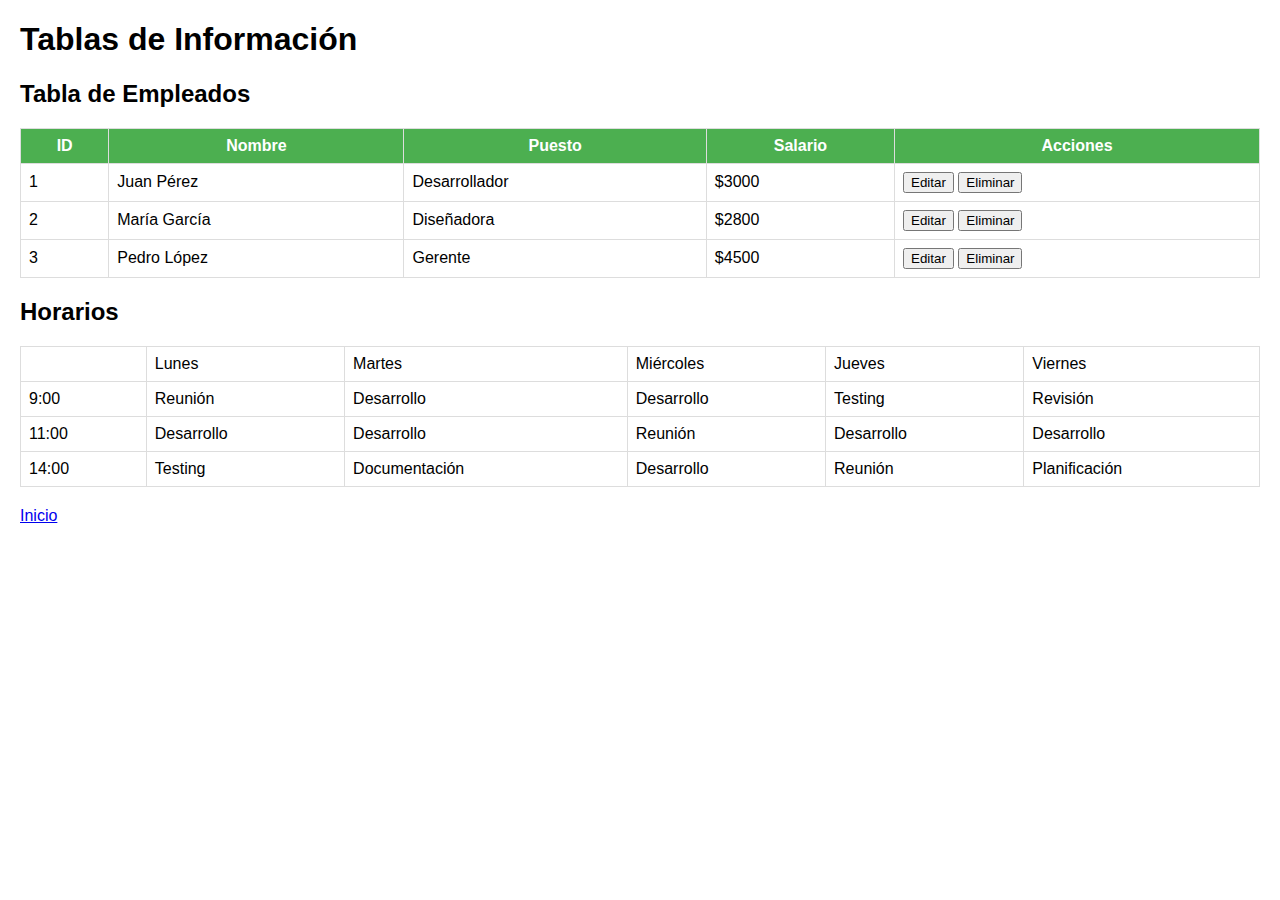
<file: data-table.html>
<!DOCTYPE html>
<html>
<head>
    <title>Tablas de Datos</title>
    <style>
        body { font-family: Arial; margin: 20px; }
        table { border-collapse: collapse; margin: 20px 0; width: 100%; }
        td, th { border: 1px solid #ddd; padding: 8px; }
        th { background-color: #4CAF50; color: white; }
        tr:hover { background-color: #f5f5f5; }
    </style>
</head>
<body>
    <h1>Tablas de Información</h1>
    
    <h2>Tabla de Empleados</h2>
    <table>
        <tr>
            <th>ID</th>
            <th>Nombre</th>
            <th>Puesto</th>
            <th>Salario</th>
            <th>Acciones</th>
        </tr>
        <tr>
            <td>1</td>
            <td>Juan Pérez</td>
            <td>Desarrollador</td>
            <td>$3000</td>
            <td><button>Editar</button> <button>Eliminar</button></td>
        </tr>
        <tr>
            <td>2</td>
            <td>María García</td>
            <td>Diseñadora</td>
            <td>$2800</td>
            <td><button>Editar</button> <button>Eliminar</button></td>
        </tr>
        <tr>
            <td>3</td>
            <td>Pedro López</td>
            <td>Gerente</td>
            <td>$4500</td>
            <td><button>Editar</button> <button>Eliminar</button></td>
        </tr>
    </table>
    
    <h2>Horarios</h2>
    <table>
        <tr>
            <td></td>
            <td>Lunes</td>
            <td>Martes</td>
            <td>Miércoles</td>
            <td>Jueves</td>
            <td>Viernes</td>
        </tr>
        <tr>
            <td>9:00</td>
            <td>Reunión</td>
            <td>Desarrollo</td>
            <td>Desarrollo</td>
            <td>Testing</td>
            <td>Revisión</td>
        </tr>
        <tr>
            <td>11:00</td>
            <td>Desarrollo</td>
            <td>Desarrollo</td>
            <td>Reunión</td>
            <td>Desarrollo</td>
            <td>Desarrollo</td>
        </tr>
        <tr>
            <td>14:00</td>
            <td>Testing</td>
            <td>Documentación</td>
            <td>Desarrollo</td>
            <td>Reunión</td>
            <td>Planificación</td>
        </tr>
    </table>
    
    <div>
        <a href="index.html">Inicio</a>
    </div>
</body>
</html>
</file>
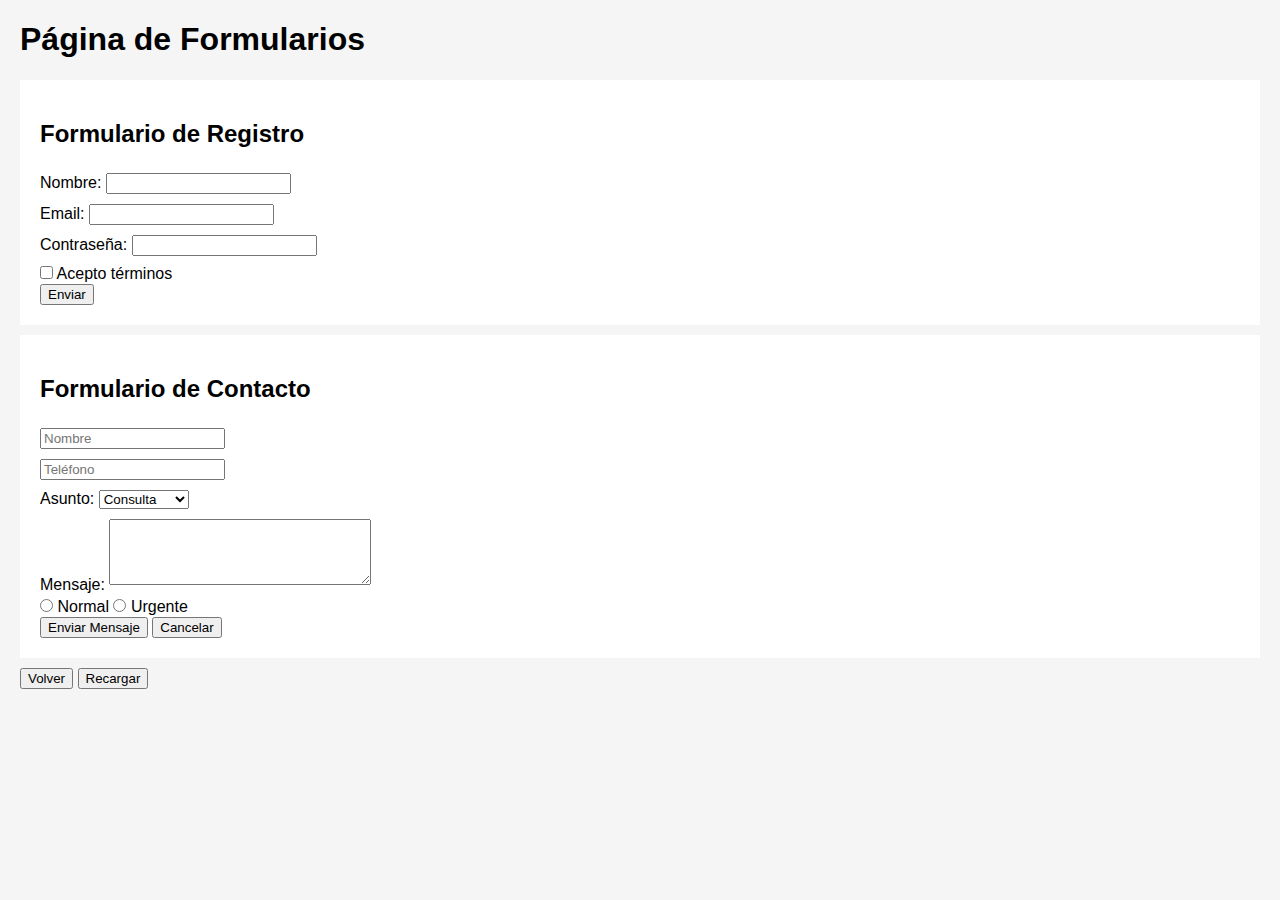
<file: form-page.html>
<!DOCTYPE html>
<html>
<head>
    <title>Formularios</title>
    <style>
        body { font-family: Arial; margin: 20px; background-color: #f5f5f5; }
        .form-container { background: white; padding: 20px; margin: 10px 0; }
        input, select, textarea { margin: 5px 0; }
    </style>
</head>
<body>
    <h1>Página de Formularios</h1>
    
    <div class="form-container">
        <h2>Formulario de Registro</h2>
        <form>
            <div>
                Nombre: <input type="text">
            </div>
            <div>
                Email: <input type="text">
            </div>
            <div>
                Contraseña: <input type="password">
            </div>
            <div>
                <input type="checkbox"> Acepto términos
            </div>
            <button type="submit">Enviar</button>
        </form>
    </div>
    
    <div class="form-container">
        <h2>Formulario de Contacto</h2>
        <form>
            <div>
                <input type="text" placeholder="Nombre">
            </div>
            <div>
                <input type="text" placeholder="Teléfono">
            </div>
            <div>
                Asunto:
                <select>
                    <option>Consulta</option>
                    <option>Reclamo</option>
                    <option>Sugerencia</option>
                </select>
            </div>
            <div>
                Mensaje:
                <textarea rows="4" cols="30"></textarea>
            </div>
            <div>
                <input type="radio" name="urgencia"> Normal
                <input type="radio" name="urgencia"> Urgente
            </div>
            <button>Enviar Mensaje</button>
            <button type="button">Cancelar</button>
        </form>
    </div>
    
    <div>
        <button onclick="history.back()">Volver</button>
        <button onclick="location.reload()">Recargar</button>
    </div>
</body>
</html>
</file>
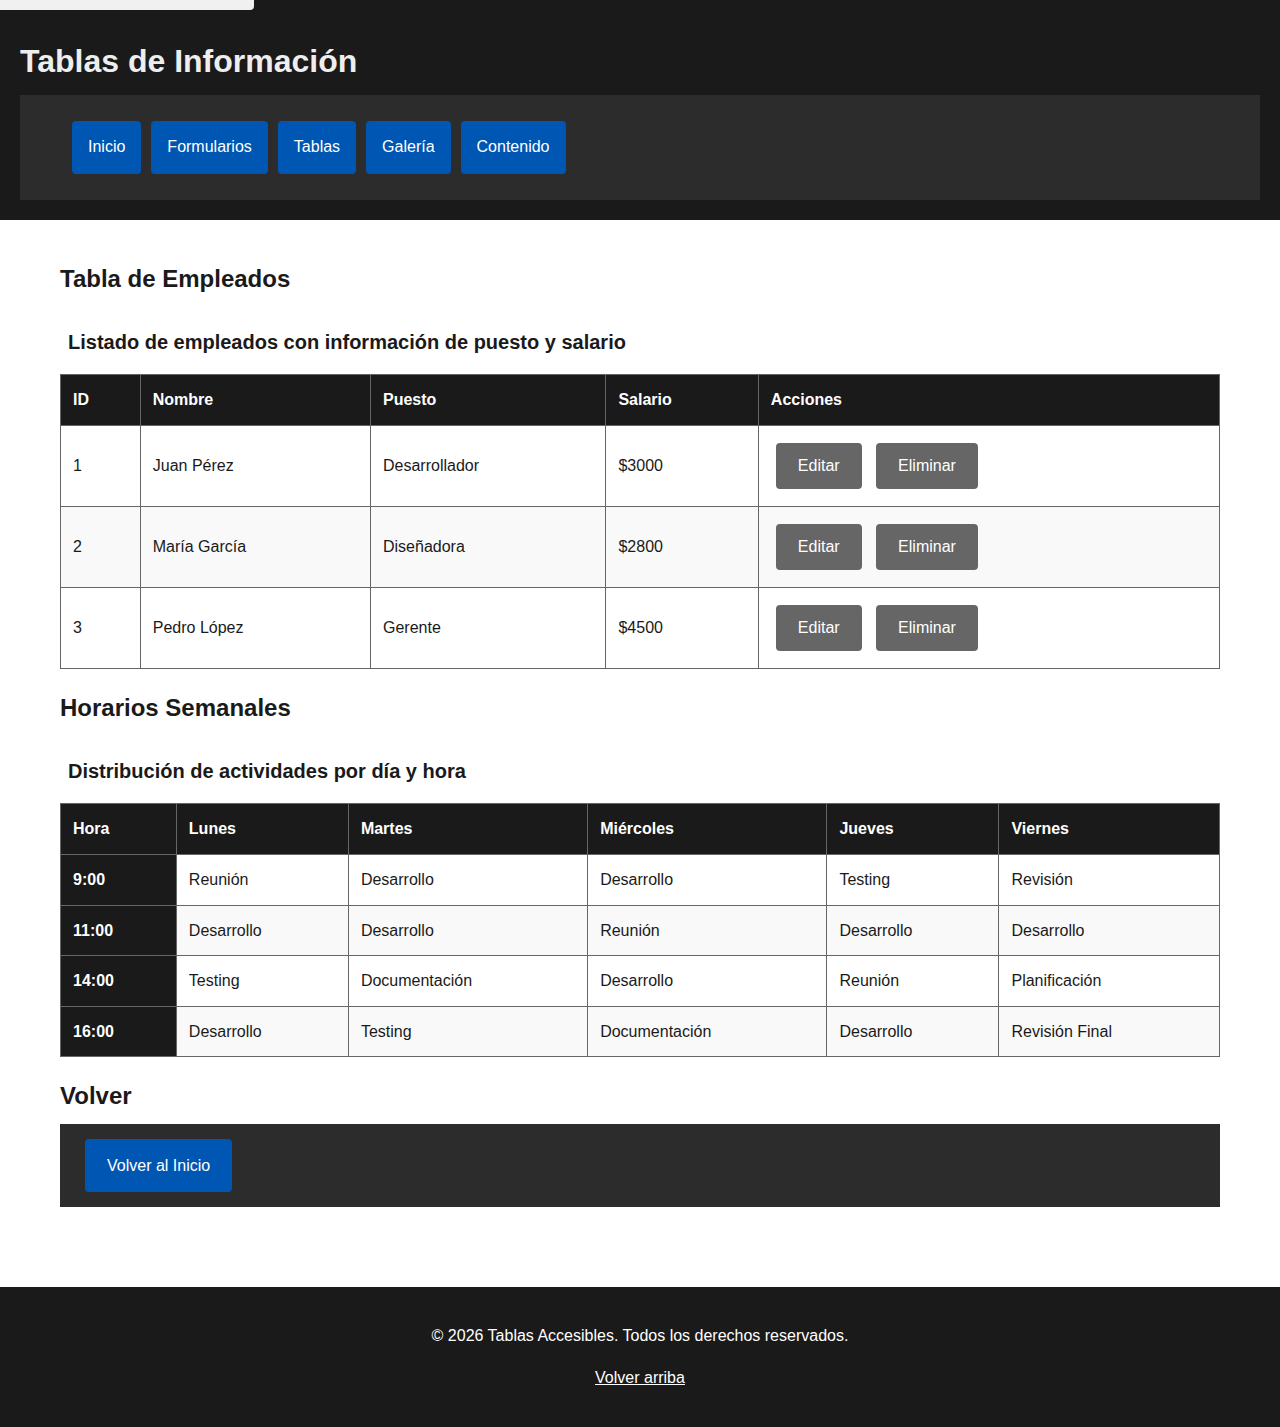
<file: corregido/data-table.html>
<!DOCTYPE html>
<html lang="es">
<head>
    <meta charset="UTF-8">
    <meta name="viewport" content="width=device-width, initial-scale=1.0">
    <title>Tablas de Datos - Información Accesible</title>
    <link rel="stylesheet" href="styles.css">
</head>
<body>
    <!-- Enlace de saltar al contenido principal -->
    <a href="#main-content" class="skip-link">Saltar al contenido principal</a>
    
    <!-- Encabezado del sitio -->
    <header>
        <h1>Tablas de Información</h1>
        
        <!-- Navegación principal -->
        <nav aria-label="Navegación principal">
            <ul>
                <li><a href="index.html">Inicio</a></li>
                <li><a href="form-page.html">Formularios</a></li>
                <li><a href="data-table.html" aria-current="page">Tablas</a></li>
                <li><a href="gallery.html">Galería</a></li>
                <li><a href="content.html">Contenido</a></li>
            </ul>
        </nav>
    </header>
    
    <!-- Contenido principal -->
    <main id="main-content">
        <!-- Tabla de empleados -->
        <section>
            <h2>Tabla de Empleados</h2>
            <table>
                <caption>Listado de empleados con información de puesto y salario</caption>
                <thead>
                    <tr>
                        <th scope="col">ID</th>
                        <th scope="col">Nombre</th>
                        <th scope="col">Puesto</th>
                        <th scope="col">Salario</th>
                        <th scope="col">Acciones</th>
                    </tr>
                </thead>
                <tbody>
                    <tr>
                        <td>1</td>
                        <td>Juan Pérez</td>
                        <td>Desarrollador</td>
                        <td>$3000</td>
                        <td>
                            <button type="button" aria-label="Editar empleado Juan Pérez">Editar</button>
                            <button type="button" class="secondary" aria-label="Eliminar empleado Juan Pérez">Eliminar</button>
                        </td>
                    </tr>
                    <tr>
                        <td>2</td>
                        <td>María García</td>
                        <td>Diseñadora</td>
                        <td>$2800</td>
                        <td>
                            <button type="button" aria-label="Editar empleado María García">Editar</button>
                            <button type="button" class="secondary" aria-label="Eliminar empleado María García">Eliminar</button>
                        </td>
                    </tr>
                    <tr>
                        <td>3</td>
                        <td>Pedro López</td>
                        <td>Gerente</td>
                        <td>$4500</td>
                        <td>
                            <button type="button" aria-label="Editar empleado Pedro López">Editar</button>
                            <button type="button" class="secondary" aria-label="Eliminar empleado Pedro López">Eliminar</button>
                        </td>
                    </tr>
                </tbody>
            </table>
        </section>
        
        <!-- Tabla de horarios -->
        <section>
            <h2>Horarios Semanales</h2>
            <table>
                <caption>Distribución de actividades por día y hora</caption>
                <thead>
                    <tr>
                        <th scope="col">Hora</th>
                        <th scope="col">Lunes</th>
                        <th scope="col">Martes</th>
                        <th scope="col">Miércoles</th>
                        <th scope="col">Jueves</th>
                        <th scope="col">Viernes</th>
                    </tr>
                </thead>
                <tbody>
                    <tr>
                        <th scope="row">9:00</th>
                        <td>Reunión</td>
                        <td>Desarrollo</td>
                        <td>Desarrollo</td>
                        <td>Testing</td>
                        <td>Revisión</td>
                    </tr>
                    <tr>
                        <th scope="row">11:00</th>
                        <td>Desarrollo</td>
                        <td>Desarrollo</td>
                        <td>Reunión</td>
                        <td>Desarrollo</td>
                        <td>Desarrollo</td>
                    </tr>
                    <tr>
                        <th scope="row">14:00</th>
                        <td>Testing</td>
                        <td>Documentación</td>
                        <td>Desarrollo</td>
                        <td>Reunión</td>
                        <td>Planificación</td>
                    </tr>
                    <tr>
                        <th scope="row">16:00</th>
                        <td>Desarrollo</td>
                        <td>Testing</td>
                        <td>Documentación</td>
                        <td>Desarrollo</td>
                        <td>Revisión Final</td>
                    </tr>
                </tbody>
            </table>
        </section>
        
        <!-- Navegación -->
        <section>
            <h2>Volver</h2>
            <nav aria-label="Navegación de retorno">
                <a href="index.html" class="button">Volver al Inicio</a>
            </nav>
        </section>
    </main>
    
    <!-- Pie de página -->
    <footer>
        <p>&copy; 2026 Tablas Accesibles. Todos los derechos reservados.</p>
        <p><a href="#main-content">Volver arriba</a></p>
    </footer>
</body>
</html>
</file>
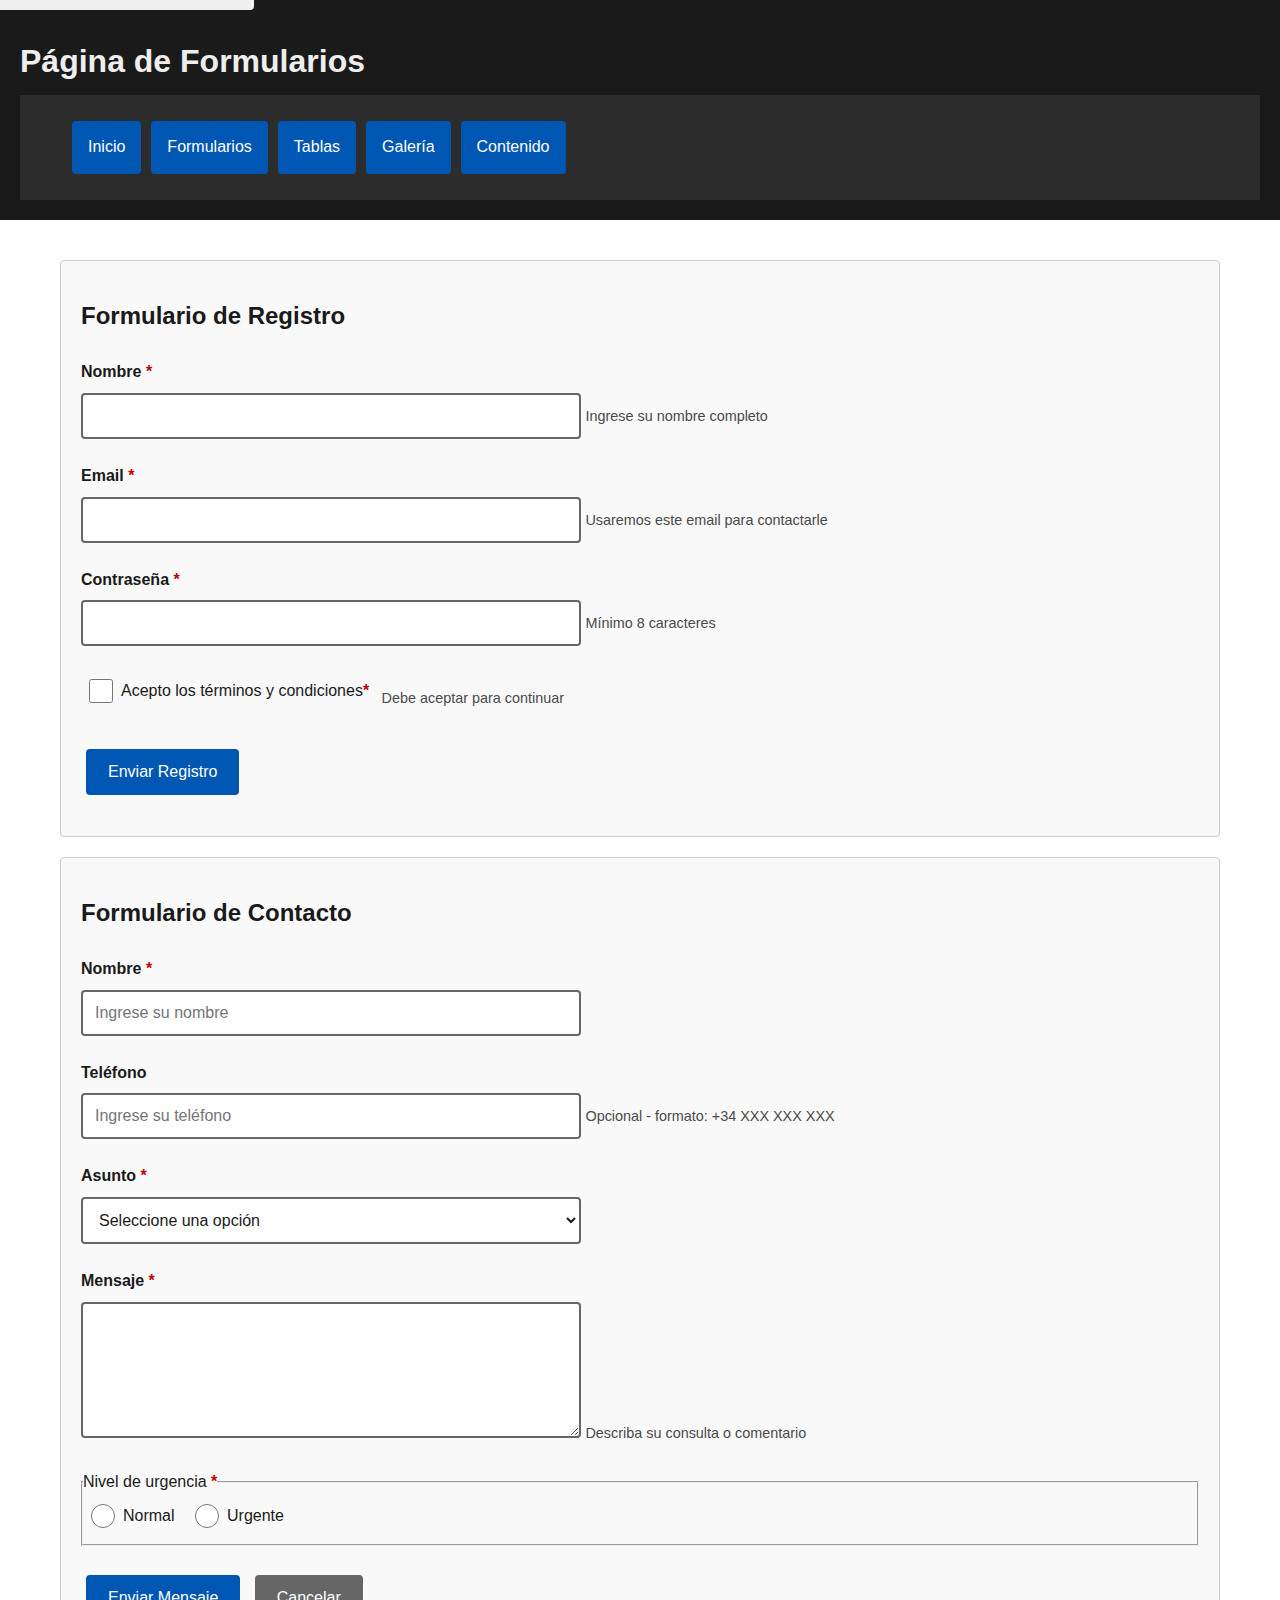
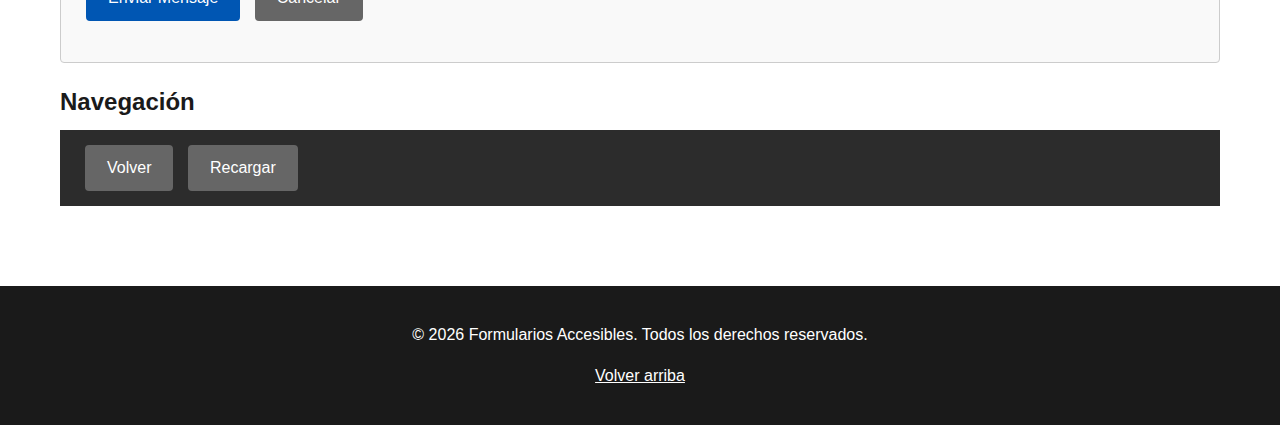
<file: corregido/form-page.html>
<!DOCTYPE html>
<html lang="es">
<head>
    <meta charset="UTF-8">
    <meta name="viewport" content="width=device-width, initial-scale=1.0">
    <title>Formularios - Ejemplos Accesibles</title>
    <link rel="stylesheet" href="styles.css">
</head>
<body>
    <!-- Enlace de saltar al contenido principal -->
    <a href="#main-content" class="skip-link">Saltar al contenido principal</a>
    
    <!-- Encabezado del sitio -->
    <header>
        <h1>Página de Formularios</h1>
        
        <!-- Navegación principal -->
        <nav aria-label="Navegación principal">
            <ul>
                <li><a href="index.html">Inicio</a></li>
                <li><a href="form-page.html" aria-current="page">Formularios</a></li>
                <li><a href="data-table.html">Tablas</a></li>
                <li><a href="gallery.html">Galería</a></li>
                <li><a href="content.html">Contenido</a></li>
            </ul>
        </nav>
    </header>
    
    <!-- Contenido principal -->
    <main id="main-content">
        <!-- Formulario de Registro -->
        <section class="form-container">
            <h2>Formulario de Registro</h2>
            <form action="#" method="post" novalidate>
                <div class="form-group">
                    <label for="reg-name">
                        Nombre <span class="required" aria-label="obligatorio">*</span>
                    </label>
                    <input 
                        type="text" 
                        id="reg-name" 
                        name="name" 
                        required 
                        aria-required="true"
                        aria-describedby="reg-name-help">
                    <span id="reg-name-help" class="form-help">Ingrese su nombre completo</span>
                </div>
                
                <div class="form-group">
                    <label for="reg-email">
                        Email <span class="required" aria-label="obligatorio">*</span>
                    </label>
                    <input 
                        type="email" 
                        id="reg-email" 
                        name="email" 
                        required 
                        aria-required="true"
                        aria-describedby="reg-email-help">
                    <span id="reg-email-help" class="form-help">Usaremos este email para contactarle</span>
                </div>
                
                <div class="form-group">
                    <label for="reg-password">
                        Contraseña <span class="required" aria-label="obligatorio">*</span>
                    </label>
                    <input 
                        type="password" 
                        id="reg-password" 
                        name="password" 
                        required 
                        aria-required="true"
                        aria-describedby="reg-password-help">
                    <span id="reg-password-help" class="form-help">Mínimo 8 caracteres</span>
                </div>
                
                <div class="form-group">
                    <label class="checkbox-label">
                        <input 
                            type="checkbox" 
                            id="reg-terms" 
                            name="terms" 
                            required
                            aria-required="true"
                            aria-describedby="reg-terms-help">
                        Acepto los términos y condiciones <span class="required" aria-label="obligatorio">*</span>
                    </label>
                    <span id="reg-terms-help" class="form-help">Debe aceptar para continuar</span>
                </div>
                
                <button type="submit">Enviar Registro</button>
            </form>
        </section>
        
        <!-- Formulario de Contacto -->
        <section class="form-container">
            <h2>Formulario de Contacto</h2>
            <form action="#" method="post" novalidate>
                <div class="form-group">
                    <label for="contact-name">
                        Nombre <span class="required" aria-label="obligatorio">*</span>
                    </label>
                    <input 
                        type="text" 
                        id="contact-name" 
                        name="name" 
                        placeholder="Ingrese su nombre"
                        required 
                        aria-required="true">
                </div>
                
                <div class="form-group">
                    <label for="contact-phone">
                        Teléfono
                    </label>
                    <input 
                        type="tel" 
                        id="contact-phone" 
                        name="phone" 
                        placeholder="Ingrese su teléfono"
                        aria-describedby="contact-phone-help">
                    <span id="contact-phone-help" class="form-help">Opcional - formato: +34 XXX XXX XXX</span>
                </div>
                
                <div class="form-group">
                    <label for="contact-subject">
                        Asunto <span class="required" aria-label="obligatorio">*</span>
                    </label>
                    <select 
                        id="contact-subject" 
                        name="subject" 
                        required 
                        aria-required="true">
                        <option value="">Seleccione una opción</option>
                        <option value="consulta">Consulta</option>
                        <option value="reclamo">Reclamo</option>
                        <option value="sugerencia">Sugerencia</option>
                    </select>
                </div>
                
                <div class="form-group">
                    <label for="contact-message">
                        Mensaje <span class="required" aria-label="obligatorio">*</span>
                    </label>
                    <textarea 
                        id="contact-message" 
                        name="message" 
                        rows="6" 
                        required 
                        aria-required="true"
                        aria-describedby="contact-message-help"></textarea>
                    <span id="contact-message-help" class="form-help">Describa su consulta o comentario</span>
                </div>
                
                <fieldset class="form-group">
                    <legend>Nivel de urgencia <span class="required" aria-label="obligatorio">*</span></legend>
                    <label class="radio-label">
                        <input 
                            type="radio" 
                            id="urgency-normal" 
                            name="urgency" 
                            value="normal" 
                            required
                            aria-required="true">
                        Normal
                    </label>
                    <label class="radio-label">
                        <input 
                            type="radio" 
                            id="urgency-urgent" 
                            name="urgency" 
                            value="urgent"
                            required
                            aria-required="true">
                        Urgente
                    </label>
                </fieldset>
                
                <div>
                    <button type="submit">Enviar Mensaje</button>
                    <button type="button" class="secondary">Cancelar</button>
                </div>
            </form>
        </section>
        
        <!-- Botones de navegación -->
        <section>
            <h2>Navegación</h2>
            <nav aria-label="Navegación de página">
                <button type="button" onclick="history.back()">Volver</button>
                <button type="button" onclick="location.reload()">Recargar</button>
            </nav>
        </section>
    </main>
    
    <!-- Pie de página -->
    <footer>
        <p>&copy; 2026 Formularios Accesibles. Todos los derechos reservados.</p>
        <p><a href="#main-content">Volver arriba</a></p>
    </footer>
</body>
</html>
</file>
<file: corregido/styles.css>
/* Estilos accesibles WCAG 2.2 Nivel AA */

/* Reset y configuración base */
* {
    margin: 0;
    padding: 0;
    box-sizing: border-box;
}

body {
    font-family: Arial, 'Helvetica Neue', sans-serif;
    font-size: 16px;
    line-height: 1.6;
    color: #1a1a1a; /* Contraste 16.75:1 con fondo blanco */
    background-color: #ffffff;
    margin: 0;
    padding: 0;
}

/* Enlace de saltar al contenido principal - visible al recibir foco */
.skip-link {
    position: absolute;
    top: -40px;
    left: 0;
    background-color: #0056b3;
    color: #ffffff;
    padding: 12px 20px;
    text-decoration: none;
    font-weight: bold;
    z-index: 1000;
    border-radius: 0 0 4px 0;
    min-width: 24px;
    min-height: 24px;
}

.skip-link:focus {
    top: 0;
    outline: 3px solid #ffd700;
    outline-offset: 2px;
}

/* Header */
header {
    background-color: #1a1a1a; /* Contraste alto */
    color: #ffffff;
    padding: 20px;
}

header h1 {
    font-size: 2rem;
    margin-bottom: 0.5rem;
}

/* Navegación */
nav {
    background-color: #2c2c2c;
    padding: 10px 20px;
}

nav ul {
    list-style: none;
    display: flex;
    flex-wrap: wrap;
    gap: 10px;
}

nav li {
    margin: 0;
}

nav a {
    display: inline-block;
    color: #ffffff;
    text-decoration: none;
    padding: 12px 16px; /* Tamaño mínimo 24x24px */
    min-width: 24px;
    min-height: 24px;
    background-color: #0056b3;
    border-radius: 4px;
    font-weight: 500;
    transition: background-color 0.2s, outline 0.1s;
}

nav a:hover {
    background-color: #004494;
}

nav a:focus {
    outline: 3px solid #ffd700;
    outline-offset: 2px;
    background-color: #004494;
}

/* Contenido principal */
main {
    padding: 20px;
    max-width: 1200px;
    margin: 0 auto;
}

/* Artículos y secciones */
article {
    border-bottom: 2px solid #666666;
    padding: 20px 0;
    margin-bottom: 20px;
}

section {
    margin: 20px 0;
}

/* Encabezados */
h1 {
    font-size: 2rem;
    margin: 1rem 0;
    color: #eee;
}

h2 {
    font-size: 1.5rem;
    margin: 1rem 0 0.5rem 0;
    color: #1a1a1a;
}

h3 {
    font-size: 1.25rem;
    margin: 1rem 0 0.5rem 0;
    color: #1a1a1a;
}

/* Párrafos */
p {
    margin: 1rem 0;
    line-height: 1.6;
}

/* Listas */
ul, ol {
    margin: 1rem 0 1rem 2rem;
    line-height: 1.8;
}

li {
    margin: 0.5rem 0;
}

/* Enlaces */
a {
    color: #0056b3;
    text-decoration: underline;
    padding: 2px 4px;
}

a:hover {
    color: #004494;
    background-color: #f0f0f0;
}

a:focus {
    outline: 3px solid #ffd700;
    outline-offset: 2px;
    background-color: #e6f2ff;
}

/* Botones */
button,
.button {
    display: inline-block;
    background-color: #0056b3;
    color: #ffffff;
    border: 2px solid #0056b3;
    padding: 12px 20px;
    min-width: 24px;
    min-height: 24px;
    font-size: 1rem;
    font-weight: 500;
    border-radius: 4px;
    cursor: pointer;
    text-decoration: none;
    transition: background-color 0.2s, border-color 0.2s;
    margin: 5px;
}

button:hover,
.button:hover {
    background-color: #004494;
    border-color: #004494;
}

button:focus,
.button:focus {
    outline: 3px solid #ffd700;
    outline-offset: 2px;
    background-color: #004494;
}

button:active,
.button:active {
    background-color: #003366;
}

button[type="button"],
button.secondary {
    background-color: #666666;
    border-color: #666666;
}

button[type="button"]:hover,
button.secondary:hover {
    background-color: #555555;
    border-color: #555555;
}

/* Formularios */
form {
    margin: 1rem 0;
}

.form-group {
    margin: 1.5rem 0;
}

label {
    display: block;
    font-weight: 600;
    margin-bottom: 0.5rem;
    color: #1a1a1a;
}

input[type="text"],
input[type="email"],
input[type="password"],
input[type="tel"],
select,
textarea {
    width: 100%;
    max-width: 500px;
    padding: 12px;
    font-size: 1rem;
    border: 2px solid #666666;
    border-radius: 4px;
    background-color: #ffffff;
    color: #1a1a1a;
    min-height: 44px; /* Tamaño mínimo táctil */
}

input[type="text"]:focus,
input[type="email"]:focus,
input[type="password"]:focus,
input[type="tel"]:focus,
select:focus,
textarea:focus {
    outline: 3px solid #ffd700;
    outline-offset: 0;
    border-color: #0056b3;
}

input[type="checkbox"],
input[type="radio"] {
    width: 24px;
    height: 24px;
    margin-right: 8px;
    cursor: pointer;
    vertical-align: middle;
}

input[type="checkbox"]:focus,
input[type="radio"]:focus {
    outline: 3px solid #ffd700;
    outline-offset: 2px;
}

.checkbox-label,
.radio-label {
    display: inline-flex;
    align-items: center;
    font-weight: normal;
    cursor: pointer;
    padding: 8px;
    min-height: 24px;
}

textarea {
    min-height: 120px;
    resize: vertical;
}

.error-message {
    color: #c70000; /* Contraste 7.76:1 */
    font-size: 0.9rem;
    margin-top: 0.5rem;
    display: block;
}

.required {
    color: #c70000;
    font-weight: bold;
}

.form-help {
    font-size: 0.9rem;
    color: #4a4a4a; /* Contraste 7.76:1 */
    margin-top: 0.25rem;
}

/* Contenedores de formulario */
.form-container {
    background-color: #f9f9f9;
    padding: 20px;
    margin: 20px 0;
    border: 1px solid #cccccc;
    border-radius: 4px;
}

/* Imágenes */
img {
    max-width: 100%;
    height: auto;
    display: block;
}

.img-small {
    width: 200px;
    height: auto;
}

.img-medium {
    width: 400px;
    height: auto;
}

.img-large {
    width: 600px;
    height: auto;
}

.img-gallery {
    width: 200px;
    height: 150px;
    object-fit: cover;
}

/* Galería */
.gallery {
    display: flex;
    flex-wrap: wrap;
    gap: 15px;
    margin: 20px 0;
}

.gallery-item {
    position: relative;
}

.gallery-item img {
    border: 2px solid #cccccc;
    border-radius: 4px;
    transition: border-color 0.2s;
}

.gallery-item:focus-within img,
.gallery-item:hover img {
    border-color: #0056b3;
}

.gallery-item a {
    display: block;
    text-decoration: none;
}

.gallery-item a:focus {
    outline: 3px solid #ffd700;
    outline-offset: 2px;
}

/* Tablas */
table {
    width: 100%;
    border-collapse: collapse;
    margin: 20px 0;
    border: 1px solid #666666;
}

caption {
    font-size: 1.25rem;
    font-weight: 600;
    margin-bottom: 0.5rem;
    text-align: left;
    padding: 8px;
}

th,
td {
    border: 1px solid #666666;
    padding: 12px;
    text-align: left;
}

th {
    background-color: #1a1a1a;
    color: #ffffff;
    font-weight: 600;
}

tr:nth-child(even) {
    background-color: #f9f9f9;
}

tr:hover {
    background-color: #e6f2ff;
}

tr:focus-within {
    outline: 2px solid #0056b3;
}

/* Sidebar */
aside {
    background-color: #f9f9f9;
    border: 1px solid #cccccc;
    padding: 20px;
    margin: 20px 0;
    border-radius: 4px;
}

/* Footer */
footer {
    background-color: #1a1a1a;
    color: #ffffff;
    padding: 20px;
    margin-top: 40px;
    text-align: center;
}

footer a {
    color: #ffffff;
    text-decoration: underline;
}

footer a:focus {
    outline: 3px solid #ffd700;
    outline-offset: 2px;
}

/* Utilidades */
.visually-hidden {
    position: absolute;
    width: 1px;
    height: 1px;
    padding: 0;
    margin: -1px;
    overflow: hidden;
    clip: rect(0, 0, 0, 0);
    white-space: nowrap;
    border: 0;
}

/* Responsividad para zoom hasta 200% */
@media screen and (max-width: 1200px) {
    body {
        font-size: 16px;
    }
    
    nav ul {
        flex-direction: column;
    }
    
    .gallery {
        justify-content: center;
    }
}

/* Alto contraste para modo oscuro (opcional) */
@media (prefers-contrast: high) {
    body {
        background-color: #ffffff;
        color: #000000;
    }
    
    a {
        color: #0000ee;
    }
    
    button {
        border-width: 3px;
    }
}

/* Reducir movimiento para usuarios sensibles */
@media (prefers-reduced-motion: reduce) {
    * {
        animation: none !important;
        transition: none !important;
    }
}
</file>
